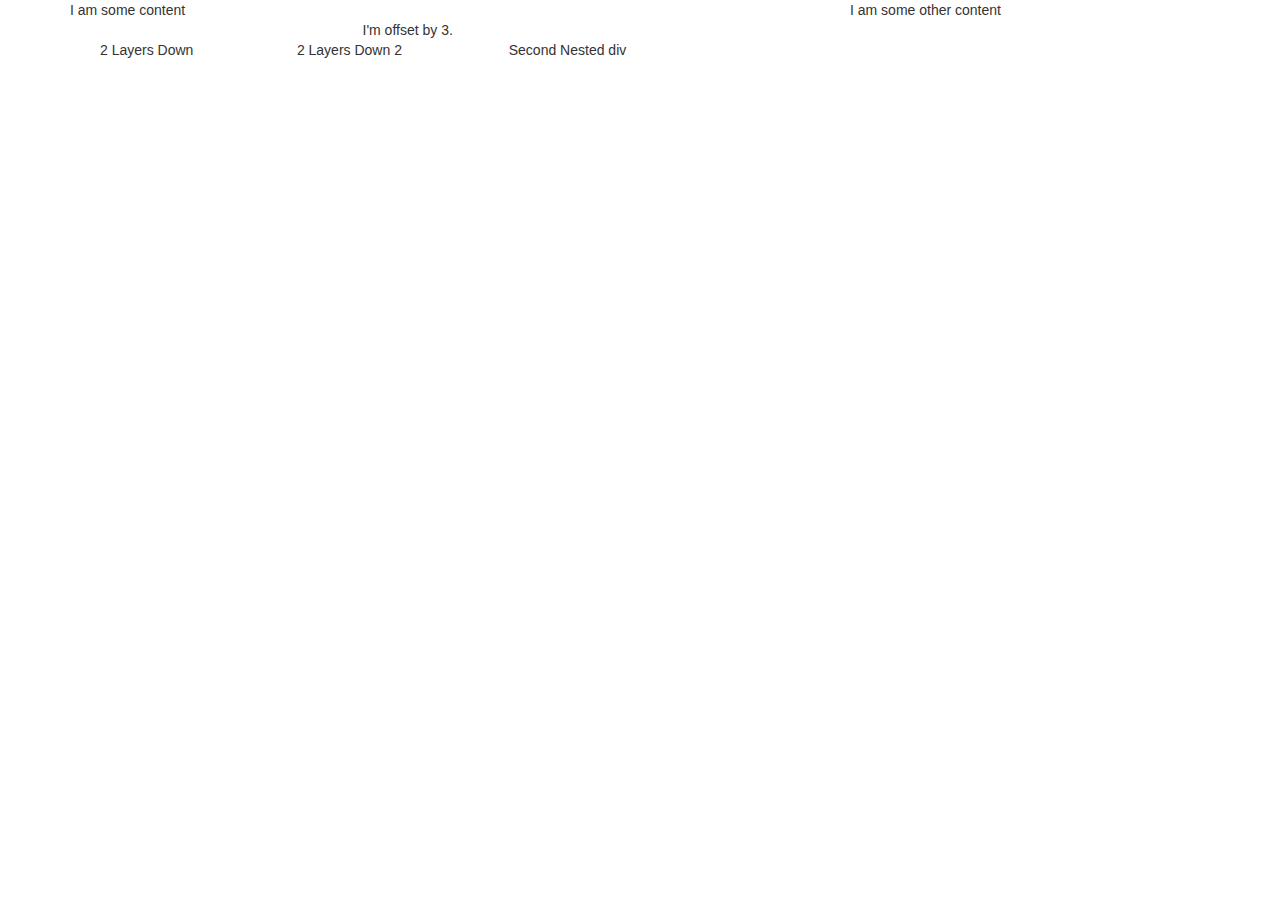
<file: index.html>
<!DOCTYPE html>
<html>
<head>
	<title>Bootstrap Day 1</title>

	<link rel="stylesheet" href="https://maxcdn.bootstrapcdn.com/bootstrap/3.3.7/css/bootstrap.min.css" integrity="sha384-BVYiiSIFeK1dGmJRAkycuHAHRg32OmUcww7on3RYdg4Va+PmSTsz/K68vbdEjh4u" crossorigin="anonymous">

</head>
<body>

	<div class="container">
		<div class="row">
			<div class="col-md-8 col-sm-10">I am some content</div>
			<div class="col-md-4 col-sm-2">I am some other content</div>
		</div>
		<div class="row">
			<div class="col-md-4 col-md-offset-3">I'm offset by 3.</div>
		</div>
		<div class="row">
			<div class="col-sm-9">
				<div class="col-sm-6">
					<div class="col-sm-6">2 Layers Down</div>
					<div class="col-sm-6">2 Layers Down 2</div>
				</div>
				<div class="col-sm-6">Second Nested div</div>
			</div>
		</div>	
	</div>

</body>
</html>
</file>
